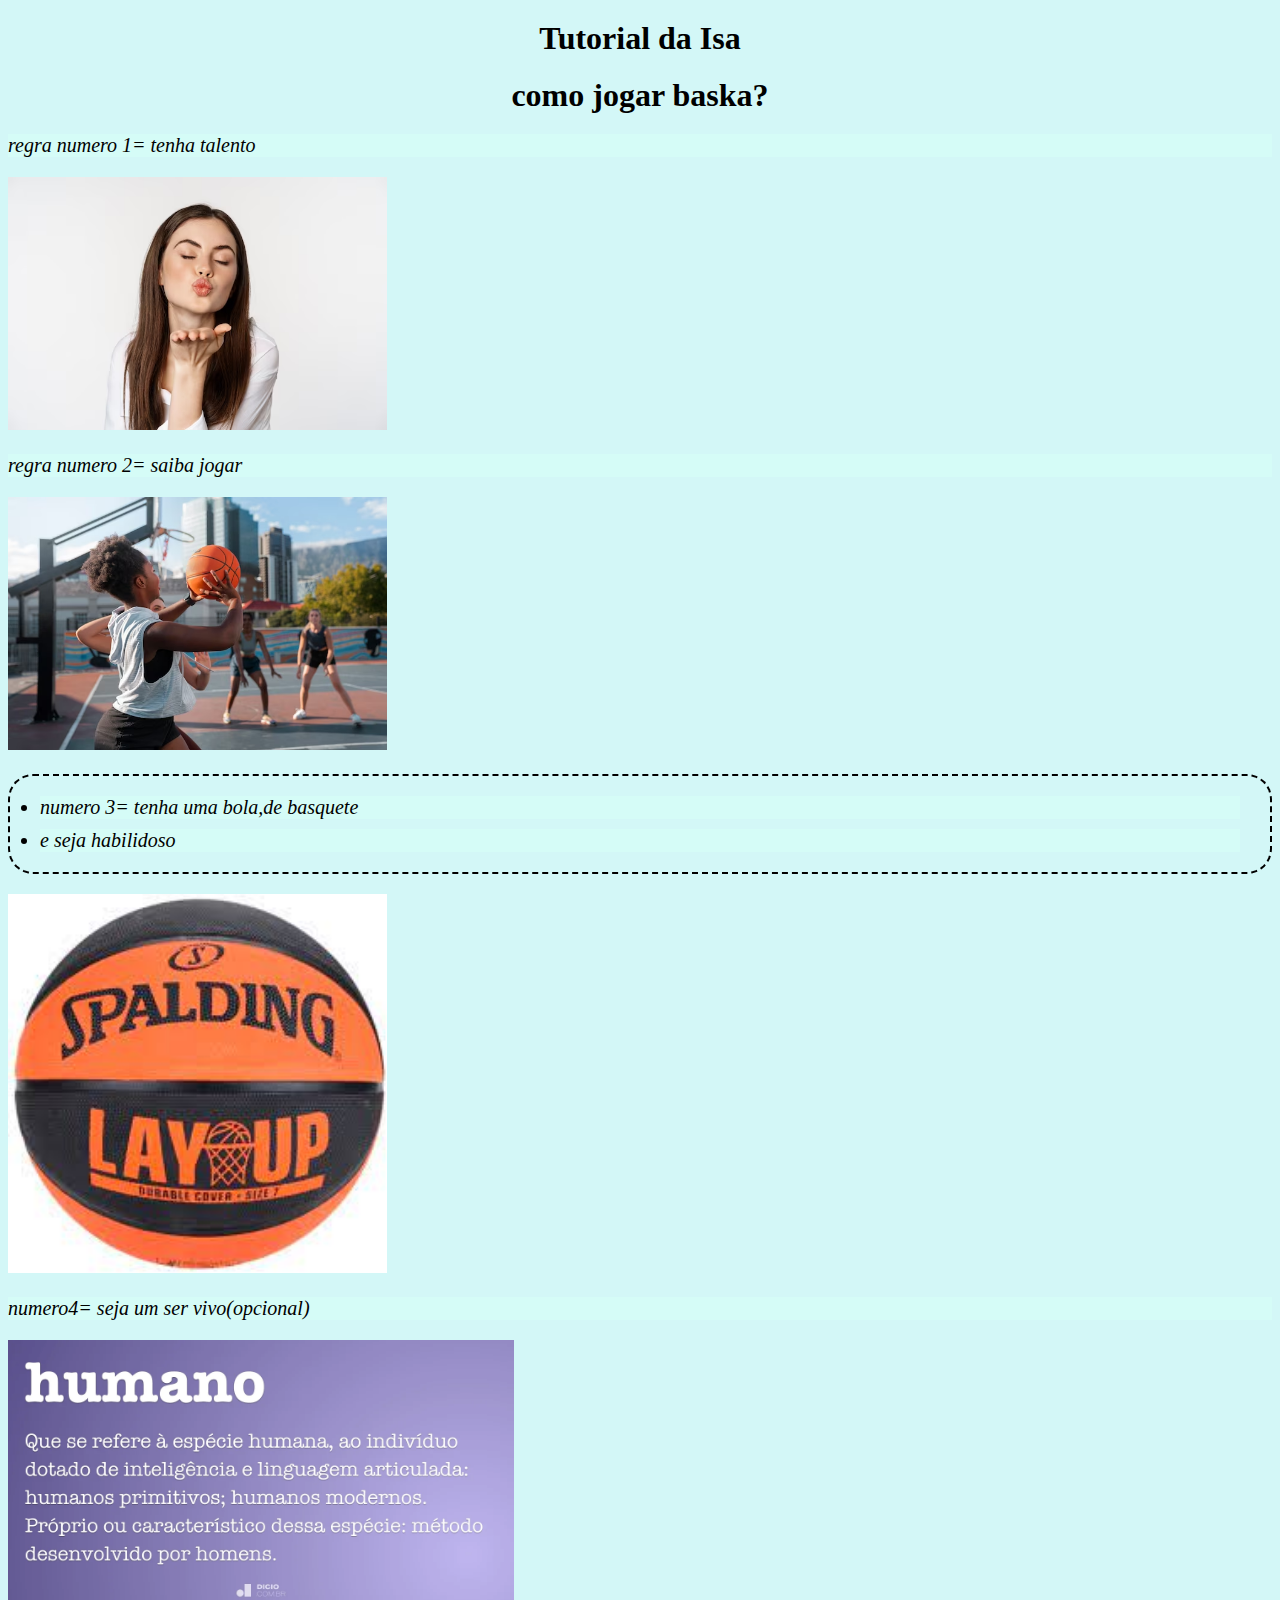
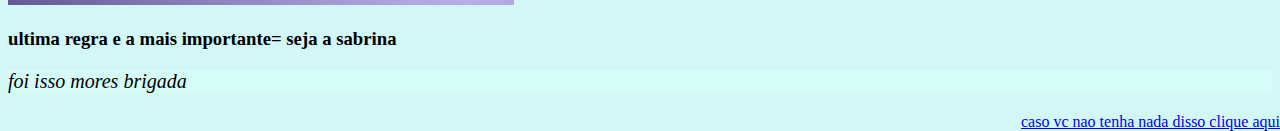
<file: projeto/index.html>
<!DOCTYPE html>
<html lang="pt-br">
<head>
    <meta charset="UTF-8">
    <meta name="viewport" content="width=device-width, initial-scale=1.0">
    <meta name="description" content="o site muito util te ensina a jogar basquete">
    <title>basquete.com</title>
    <link rel="stylesheet" href="css/style.css">
    <style>
    </style>
</head>
<body>
    <h1>Tutorial da Isa</h1>
    <h1> como jogar baska? </h1>
    <p> regra numero 1= tenha talento</p>
    <img src="img/mulher-feminina-mandando-beijo-aereo-na-camera-pose-de-paquera-coquete-beijando-de-pe-sobre-fundo-branco-copiar-espaco_1258-87947 (1).avif" alt="">
    <p> regra numero 2= saiba jogar</p>
    <img src="img/vista-lateral-amigas-jogando-basquete_23-2150209904.avif" alt="">
    <ul>
        <li>numero 3= tenha uma bola,de basquete</li>
        <li> e seja habilidoso</li>
    </ul> 
    <img style="width: 30%;" src="img/download.jfif" alt="">
    <p> numero4= seja um ser vivo(opcional)</p>
    <p> </p>
    <img style="width: 40%;"src="img/humano.webp" alt="">
    <h3> ultima regra e a mais importante= seja a sabrina</h3>
    <p> foi isso mores brigada</p>
    <a href="isalinda.html">caso vc nao tenha nada disso clique aqui</a>
</file>
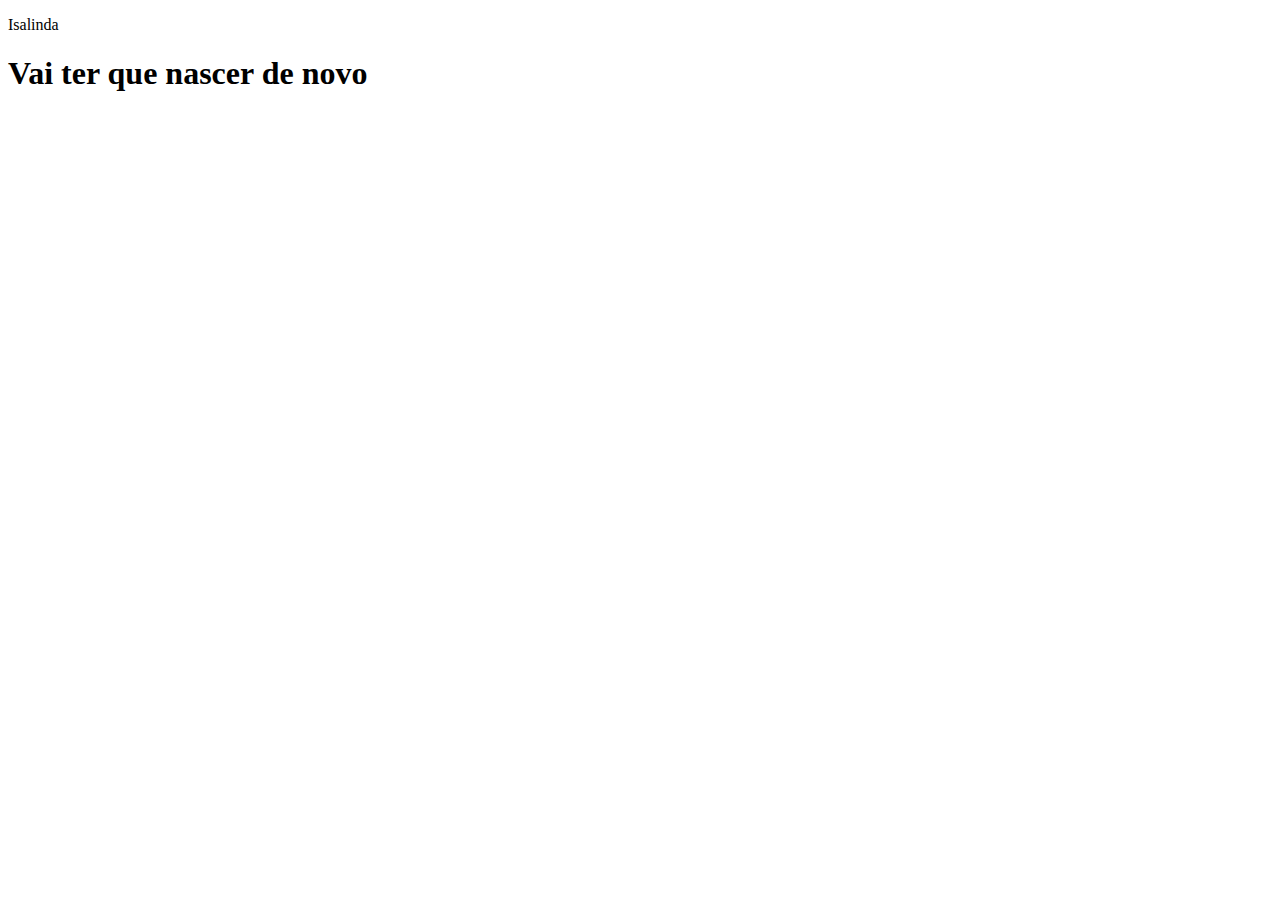
<file: projeto/isalinda.html>
<!DOCTYPE html>
<html lang="en">
<head>
    <meta charset="UTF-8">
    <meta name="viewport" content="width=device-width, initial-scale=1.0">
    <title>Document</title>
</head>
<body>
    <p> Isalinda</p>
    <h1> Vai ter que nascer de novo</h1>
</body>
</html>
</file>
<file: projeto/css/style.css>
p {
    background-color: rgb(213, 252, 247);
}
li {
    background-color: rgb(213, 252, 247);
}
p {
    font-style: italic;
}
li {
    font-style: italic;
}
body{
    background-color: rgb(211, 247, 247);
}
h1 {
    text-align: center;
    margin: 20px;
}
p {
    font-size: 20px;
}
ul {
    font-size: 20px;
    border-width: 2px;
    border-color: black;
    border-style: dashed;
    border-radius: 25px;
    padding: 10px;

}
img{
    width: 30%;
}
li{
    margin: 10px 20px;
}


a {
    right: 0;
    position: absolute;
}
</file>
